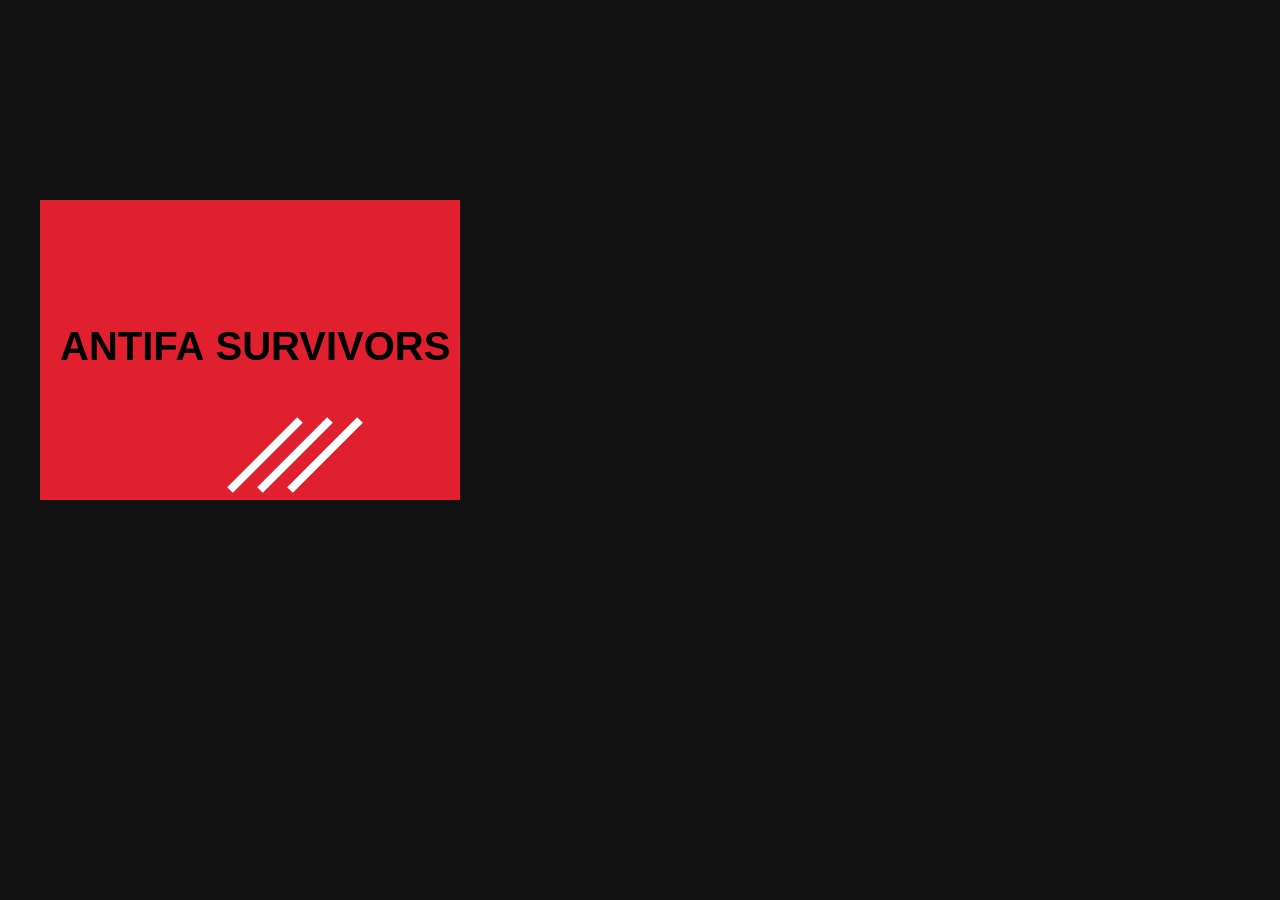
<file: benchmarks/antifa_survivors_v3/fixtures/fx-busy-after-end/index.html>
<!doctype html><html><head><meta charset="utf-8"><title>fx</title>
<style>html,body{margin:0;background:#111}canvas{display:block;touch-action:none}</style></head><body><canvas id="c"></canvas>
<script>window.FX = {input: 'touch', frozen: false, fakeVictory: false, slowDraw: false, silent: false, noTitle: false, noStart: false, busyAfterEnd: true, scalarState: false};</script>
<script>
const FX = window.FX;
const q = new URLSearchParams(location.search);
const autoplay = q.get('autoplay') === '1';
const c = document.getElementById('c'); const g = c.getContext('2d');
c.width = 500; c.height = 800;
const S = { mode: FX.noTitle ? 'running' : 'title', alive: true, kills: 0, level: 1, elapsed: 0,
  weapons: FX.scalarState ? 1 : ['Baseball bat'], enemies: 0, player: { x: 250, y: 400 }, autoplay: autoplay,
  audio: { playing: false, muted: false }, passives: [], evolutions: [], bystanders: 0,
  nipsters: FX.scalarState ? 0 : { hidden: 0, revealed: 0 },
  bosses: FX.scalarState ? 0 : { spawned: 0, defeated: 0 }, stage: 1, ended: false };
window.__state = S;
let vx = 0, vy = 0, keys = {}, joy = null, t0 = performance.now(), lastDraw = 0, tick = 0;
let ac = null;
function startAudio() {
  if (FX.silent || ac) return;
  ac = new AudioContext();
  const o = ac.createOscillator(), ws = ac.createWaveShaper(), gn = ac.createGain();
  ws.curve = new Float32Array([-1, 0, 1]); gn.gain.value = 0.02;
  o.connect(ws); ws.connect(gn); gn.connect(ac.destination); if (!FX.noStart) o.start(); ac.resume();
  S.audio.playing = true;
}
function start() { if (S.mode === 'title') { S.mode = 'running'; t0 = performance.now(); } startAudio(); }
if (autoplay) setTimeout(start, 300);
// Gated on autoplay, not just on being loaded at all: title_and_start() and input_session()
// each load this same page WITHOUT ?autoplay=1 first, and each keeps it open for several
// real seconds before navigating away again -- if the busy loop could fire on any of those
// earlier loads, it would freeze a phase the grader does not (and round 3 specifically must
// not have to) protect with a per-command timeout, well before play_session ever starts
// sampling. Scoping it to autoplay ensures it only ever fires on play_session's own load.
if (autoplay && FX.busyAfterEnd) setTimeout(() => { while (true) {} }, 15000);
addEventListener('keydown', e => { keys[e.key.toLowerCase()] = true; if (e.key === 'Enter' || e.key === ' ') start(); });
addEventListener('keyup', e => { keys[e.key.toLowerCase()] = false; });
const joyStart = (x, y) => { joy = { x0: x, y0: y, x, y }; start(); };
const joyMove = (x, y) => { if (joy) { joy.x = x; joy.y = y; } };
const joyEnd = () => { joy = null; };
if (FX.input === 'touch') {
  c.addEventListener('touchstart', e => { const t = e.touches[0]; joyStart(t.clientX, t.clientY); e.preventDefault(); }, { passive: false });
  c.addEventListener('touchmove', e => { const t = e.touches[0]; joyMove(t.clientX, t.clientY); e.preventDefault(); }, { passive: false });
  c.addEventListener('touchend', joyEnd);
} else if (FX.input === 'pointer') {
  c.addEventListener('pointerdown', e => joyStart(e.clientX, e.clientY));
  c.addEventListener('pointermove', e => joyMove(e.clientX, e.clientY));
  c.addEventListener('pointerup', joyEnd);
} else {
  c.addEventListener('mousedown', e => joyStart(e.clientX, e.clientY));
  c.addEventListener('mousemove', e => joyMove(e.clientX, e.clientY));
  c.addEventListener('mouseup', joyEnd);
}
function step(dt) {
  if (S.mode !== 'running') return;
  S.elapsed = (performance.now() - t0) / 1000;
  vx = (keys['d'] || keys['arrowright'] ? 1 : 0) - (keys['a'] || keys['arrowleft'] ? 1 : 0);
  vy = (keys['s'] || keys['arrowdown'] ? 1 : 0) - (keys['w'] || keys['arrowup'] ? 1 : 0);
  if (joy) { vx += (joy.x - joy.x0) / 40; vy += (joy.y - joy.y0) / 40; }
  if (autoplay) { vx = Math.sin(S.elapsed); vy = Math.cos(S.elapsed * 0.7); }
  S.player.x += vx * 200 * dt; S.player.y += vy * 200 * dt;
  S.enemies = 5;
  tick++;
  if (tick % 30 === 0 && (!FX.frozen || S.elapsed > 8)) { S.kills++; if (S.kills % 5 === 0) S.level++; }
  if (FX.fakeVictory && S.elapsed > 5) S.ended = 'victory';
}
function draw() {
  g.fillStyle = '#111'; g.fillRect(0, 0, c.width, c.height);
  if (S.mode === 'title') {
    g.fillStyle = '#e0202f'; g.fillRect(40, 200, 420, 300);
    g.fillStyle = '#000'; g.font = 'bold 40px sans-serif'; g.fillText('ANTIFA SURVIVORS', 60, 360);
    g.strokeStyle = '#fff'; g.lineWidth = 8;
    for (let i = 0; i < 3; i++) { g.beginPath(); g.moveTo(300 + i * 30, 420); g.lineTo(230 + i * 30, 490); g.stroke(); }
    return;
  }
  g.fillStyle = '#e0202f'; g.fillRect(S.player.x - 10, S.player.y - 10, 20, 20);
  g.fillStyle = '#3a6fd8'; for (let i = 0; i < 5; i++) g.fillRect(50 + i * 80, 100 + (tick % 60), 14, 14);
  g.fillStyle = '#fff'; g.fillText('kills ' + S.kills, 10, 30);
}
let last = performance.now();
(function loop(now) {
  const dt = Math.min(0.05, (now - last) / 1000); last = now;
  step(dt);
  if (FX.frozen) { if (S.mode === 'title' || S.elapsed < 8) draw(); }   // animiert, friert dann ein; kills steigen erst danach
  else if (FX.slowDraw) { if (now - lastDraw > 100) { draw(); lastDraw = now; } }
  else draw();
  requestAnimationFrame(loop);
})(performance.now());
</script></body></html>
</file>
<file: benchmarks/antifa_survivors_v3/fixtures/fx-multi/style.css>
html,body{margin:0;background:#111}canvas{display:block;touch-action:none}
</file>
